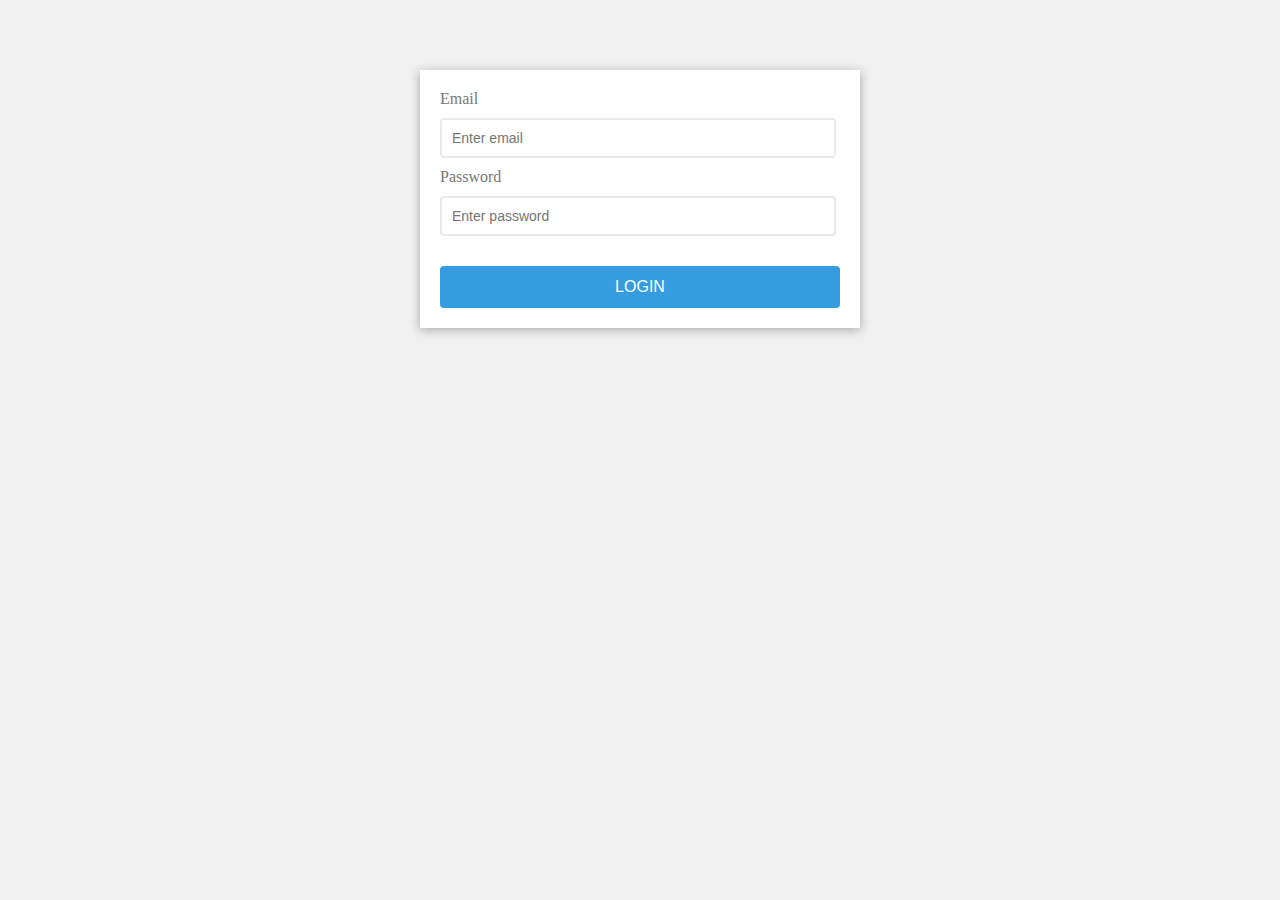
<file: Validation/index.html>
<!DOCTYPE html>
<html lang="en">

<head>
    <meta charset="UTF-8">
    <meta http-equiv="X-UA-Compatible" content="IE=edge">
    <meta name="viewport" content="width=device-width, initial-scale=1.0">
    <title>Document</title>
    <link rel="stylesheet" href="./style.css">
</head>

<body>
    <form id="form">
       
        <div id="formValue">
            <label for="email">Email</label>
            <input type="email" id="email" placeholder="Enter email" required>
        </div>
        <div id="formValue">
            <label for="password">Password</label>
            <input type="password" id="password" placeholder="Enter password" required>
        </div>
        <button id="button">LOGIN</button>
    </form>

    <script src="./index.js"></script>
</body>

</html>
</file>
<file: Validation/style.css>
body{

    background-color: #f1f1f1;;
    display: flex;
    justify-content: space-around;
    margin-top: 70px;
}


form{
    display: flex;
    flex-direction: column;
    box-shadow: 0 2px 10px rgba(0,0,0,0.3);
    width: 400px;
    padding: 20px;
    background-color: white;
}

#formValue{
    margin-bottom: 10px;
}



input{
    border: 2px solid #ece9e9;
    border-radius: 4px;
    padding: 10px;
    font-size: 14px;   
    width: 93%;
}

label{
    color:#777;
    display: block;
    margin-bottom: 10px;
}

input:focus{
    outline: 0;
    border-color: #b4a9a9;

}

button {
  
    background-color: #369ce0;
    border: 2px solid #369ce0;
    border-radius: 4px;
    color: #fff;
    padding: 10px;
    font-size: 16px;
    margin-top:20px;
 
}
</file>
